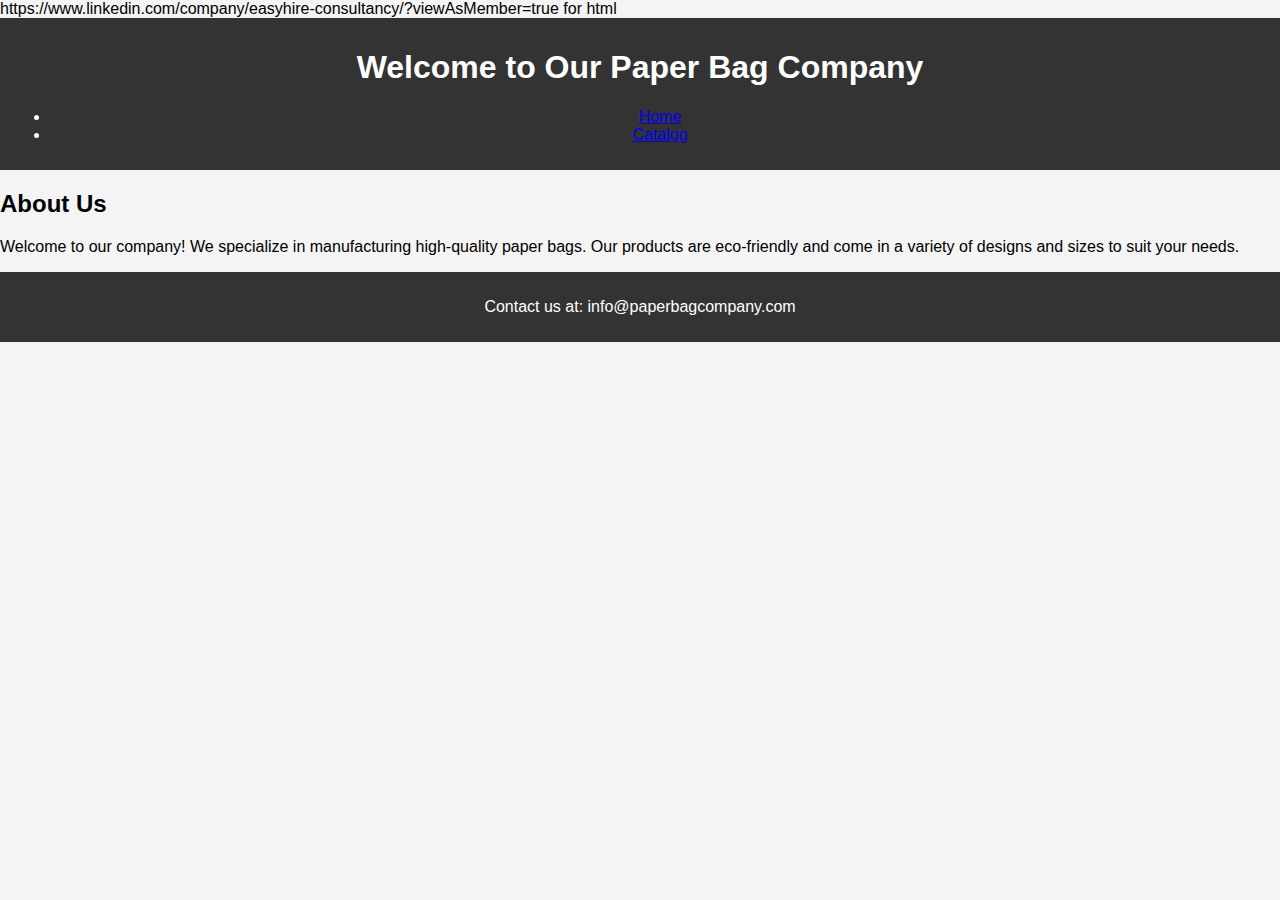
<file: Desktop/index.html>
https://www.linkedin.com/company/easyhire-consultancy/?viewAsMember=true






for html 
<!DOCTYPE html>
<html lang="en">
<head>
    <meta charset="UTF-8">
    <meta name="viewport" content="width=device-width, initial-scale=1.0">
    <title>Home - Paper Bag Company</title>
    <link rel="stylesheet" href="styles.css">
</head>
<body>
    <header>
        <h1>Welcome to Our Paper Bag Company</h1>
        <nav>
            <ul>
                <li><a href="index.html">Home</a></li>
                <li><a href="catalog.html">Catalog</a></li>
            </ul>
        </nav>
    </header>
    <section>
        <h2>About Us</h2>
        <p>Welcome to our company! We specialize in manufacturing high-quality paper bags. Our products are eco-friendly and come in a variety of designs and sizes to suit your needs.</p>
    </section>
    <footer>
        <p>Contact us at: info@paperbagcompany.com</p>
    </footer>
</body>
</html>
</file>
<file: Desktop/styles.css>
body {
    font-family: Arial, sans-serif;
    margin: 0;
    padding: 0;
    background-color: #f4f4f4;
}
header, footer {
    background-color: #333;
    color: #fff;
    padding: 10px;
    text-align: center;
}
.catalog-item {
    border: 1px solid #ddd;
    margin: 20px;
    padding: 10px;
    background-color: #fff;
    box-shadow: 0 2px 5px rgba(0,0,0,0.1);
}
.catalog-item img {
    max-width: 100%;
    height: auto;
}\
</file>
